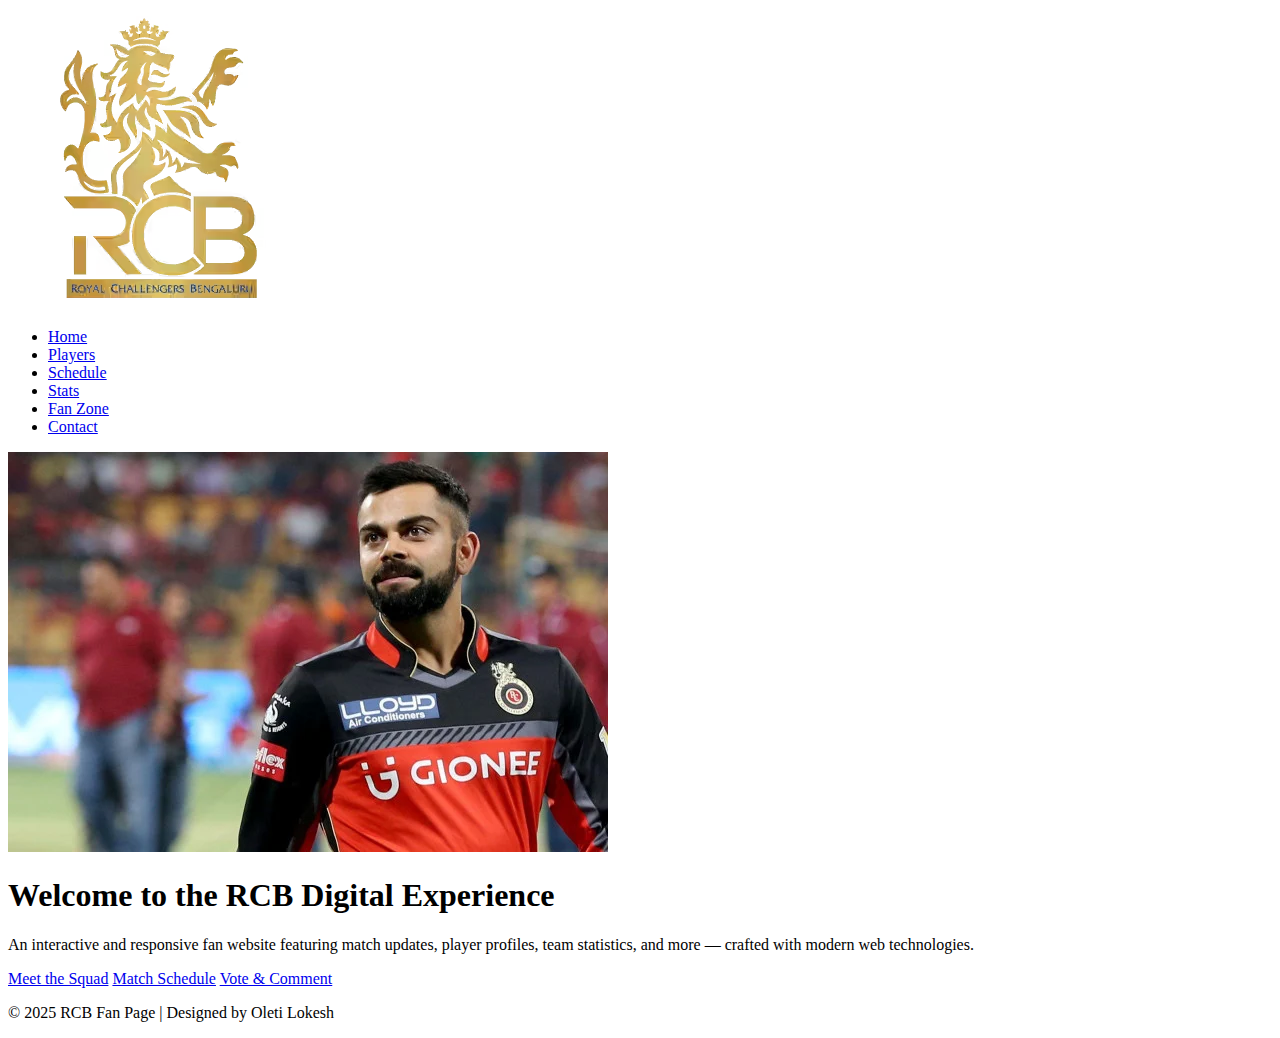
<file: index.html>
<!DOCTYPE html>
<html lang="en">
<head>
  <meta charset="UTF-8">
  <meta name="viewport" content="width=device-width, initial-scale=1.0">
  <title>RCB Fan Page</title>
  <link rel="stylesheet" href="css/style.css">
</head>
<body>
  <header>
    <img src="assests/images/logo.avif" alt="RCB Logo" class="logo">
    <nav>
      <ul>
        <li><a href="index.html">Home</a></li>
        <li><a href="players.html">Players</a></li>
        <li><a href="schedule.html">Schedule</a></li>
        <li><a href="stats.html">Stats</a></li>
        <li><a href="fan-zone.html">Fan Zone</a></li>
        <li><a href="contact.html">Contact</a></li>
      </ul>
    </nav>
  </header>

  <section class="hero">
    <img src="assests/images/banner.webp" alt="RCB Banner">
  <h1>Welcome to the RCB Digital Experience</h1>
<p>An interactive and responsive fan website featuring match updates, player profiles, team statistics, and more — crafted with modern web technologies.</p>

  </section>

  <section class="quick-links">
    <a href="players.html">Meet the Squad</a>
    <a href="schedule.html">Match Schedule</a>
    <a href="fan-zone.html">Vote & Comment</a>
  </section>

  <footer>
    <p>&copy; 2025 RCB Fan Page | Designed by Oleti Lokesh</p>
  </footer>
</body>
</html>
</file>
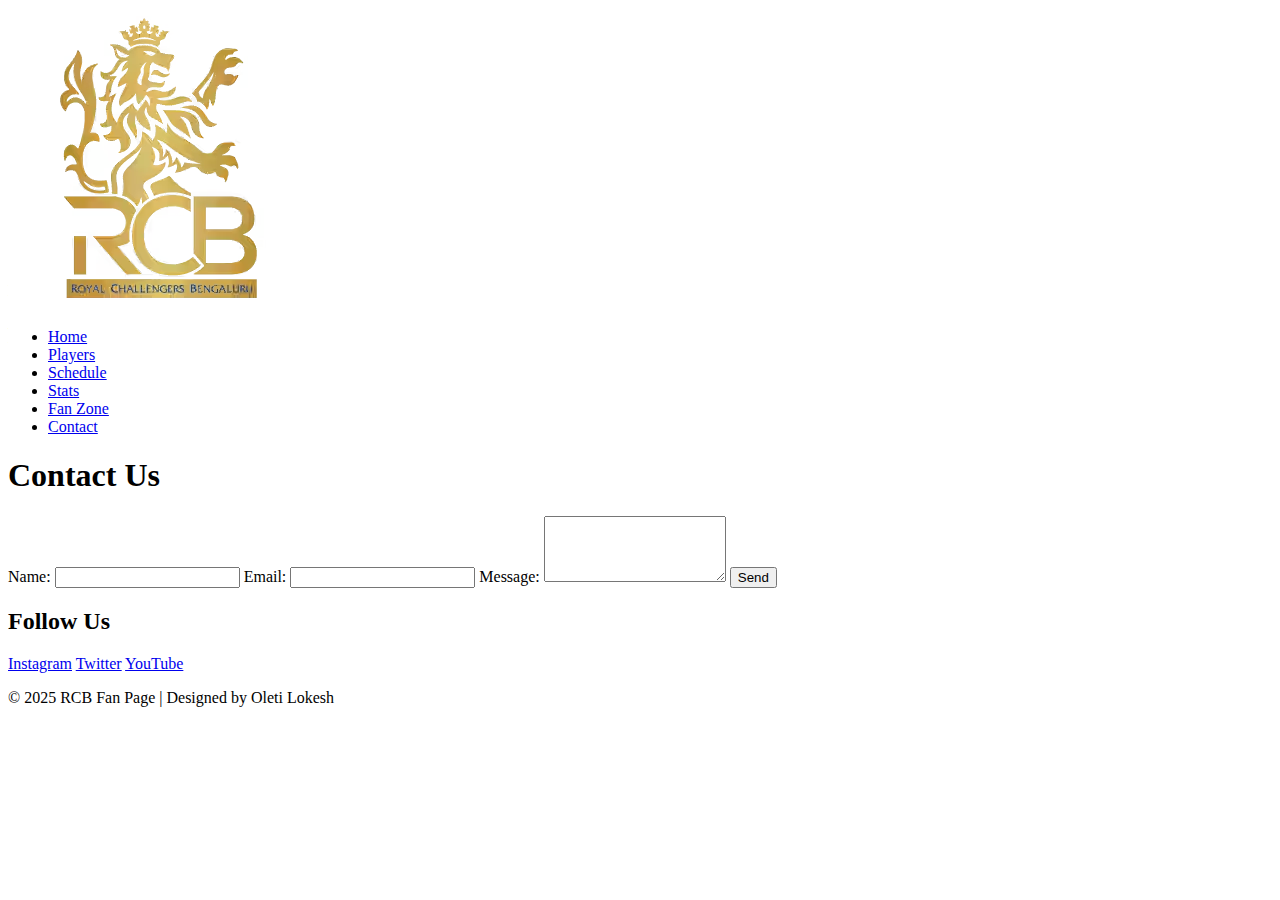
<file: contact.html>
<!DOCTYPE html>
<html lang="en">
<head>
  <meta charset="UTF-8">
  <meta name="viewport" content="width=device-width, initial-scale=1.0">
  <title>Contact Us - RCB Fan Page</title>
  <link rel="stylesheet" href="css/style.css">
</head>
<body>
  <header>
    <img src="assests/images/logo.avif" alt="RCB Logo" class="logo">
    <nav>
      <ul>
        <li><a href="index.html">Home</a></li>
        <li><a href="players.html">Players</a></li>
        <li><a href="schedule.html">Schedule</a></li>
        <li><a href="stats.html">Stats</a></li>
        <li><a href="fan-zone.html">Fan Zone</a></li>
        <li><a href="contact.html">Contact</a></li>
      </ul>
    </nav>
  </header>

  <main>
    <h1 class="section-title">Contact Us</h1>

    <form class="contact-form">
      <label for="name">Name:</label>
      <input type="text" id="name" name="name" required>

      <label for="email">Email:</label>
      <input type="email" id="email" name="email" required>

      <label for="message">Message:</label>
      <textarea id="message" name="message" rows="4" required></textarea>

      <button type="submit">Send</button>
    </form>

    <section class="social-links">
      <h2>Follow Us</h2>
      <a href="https://www.instagram.com/royalchallengers.bengaluru/" class="social-icon">Instagram</a>
      <a href="https://twitter.com/RCBTweets" class="social-icon">Twitter</a>
      <a href="https://www.youtube.com/channel/UCCq1xDJMBRF61kiOgU90_kw" class="social-icon">YouTube</a>
    </section>
  </main>

  <footer>
    <p>&copy; 2025 RCB Fan Page | Designed by Oleti Lokesh</p>
  </footer>
</body>
</html>
</file>
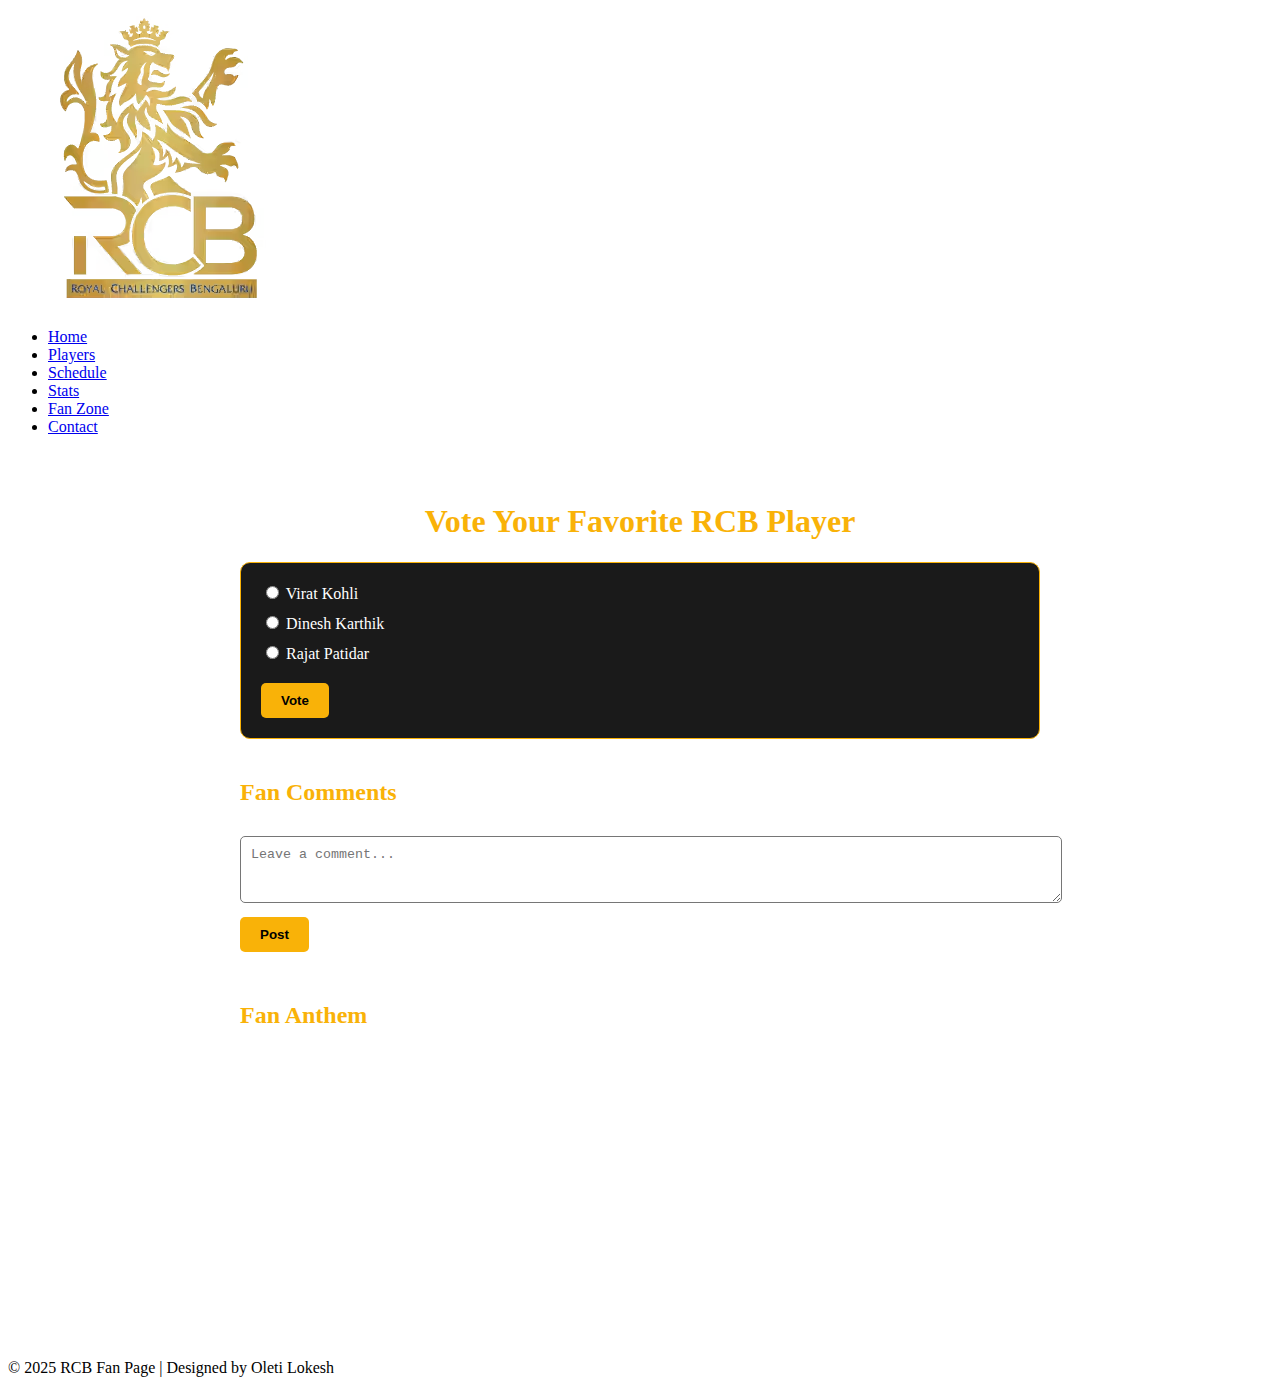
<file: fan-zone.html>
<!DOCTYPE html>
<html lang="en">
<head>
  <meta charset="UTF-8">
  <meta name="viewport" content="width=device-width, initial-scale=1.0">
  <title>RCB Fan Zone</title>
  <link rel="stylesheet" href="css/style.css">
</head>
<body>
  <header>
    <img src="assests/images/logo.avif" alt="RCB Logo" class="logo">
    <nav>
      <ul>
        <li><a href="index.html">Home</a></li>
        <li><a href="players.html">Players</a></li>
        <li><a href="schedule.html">Schedule</a></li>
        <li><a href="stats.html">Stats</a></li>
        <li><a href="fan-zone.html">Fan Zone</a></li>
        <li><a href="contact.html">Contact</a></li>
      </ul>
    </nav>
  </header>

  <main style="padding: 30px; max-width: 800px; margin: auto; color: white;">
    <h1 class="section-title" style="text-align: center; color: #f9b208;">Vote Your Favorite RCB Player</h1>

    <form id="poll-form" style="margin-bottom: 30px; padding: 20px; border: 1px solid #f9b208; border-radius: 10px; background: #1a1a1a;">
      <label style="display: block; margin-bottom: 10px;"><input type="radio" name="player" value="Virat Kohli"> Virat Kohli</label>
      <label style="display: block; margin-bottom: 10px;"><input type="radio" name="player" value="Dinesh Karthik"> Dinesh Karthik</label>
      <label style="display: block; margin-bottom: 20px;"><input type="radio" name="player" value="Rajat Patidar"> Rajat Patidar</label>
      <button type="submit" style="padding: 10px 20px; background: #f9b208; color: black; border: none; border-radius: 5px; font-weight: bold;">Vote</button>
    </form>

    <div id="poll-result" style="margin-bottom: 40px; font-weight: bold;"></div>

    <h2 style="color: #f9b208;">Fan Comments</h2>
    <textarea id="comment-input" rows="3" cols="50" placeholder="Leave a comment..."
      style="width: 100%; padding: 10px; margin: 10px 0; border-radius: 5px;"></textarea>
    <button onclick="addComment()" style="padding: 10px 20px; background: #f9b208; color: black; border: none; border-radius: 5px; font-weight: bold;">Post</button>

    <ul id="comment-list" style="list-style: none; margin-top: 20px; padding-left: 0;"></ul>

    <h2 style="margin-top: 50px; color: #f9b208;">Fan Anthem</h2>
    <iframe width="100%" height="250" src="https://www.youtube.com/embed/bpMrEeWH7gs" frameborder="0" allowfullscreen style="border-radius: 10px; margin-top: 10px;"></iframe>
  </main>

  <footer>
    <p>&copy; 2025 RCB Fan Page | Designed by Oleti Lokesh</p>
  </footer>

  <script>
    document.getElementById('poll-form').addEventListener('submit', function(e) {
      e.preventDefault();
      const selected = document.querySelector('input[name="player"]:checked');
      if (selected) {
        localStorage.setItem('favPlayer', selected.value);
        document.getElementById('poll-result').innerText = `Thanks for voting: ${selected.value}`;
      }
    });

    function addComment() {
      const comment = document.getElementById('comment-input').value;
      if (comment.trim()) {
        const li = document.createElement('li');
        li.textContent = comment;
        li.style.padding = '10px';
        li.style.marginBottom = '10px';
        li.style.background = '#2a2a2a';
        li.style.borderRadius = '5px';
        document.getElementById('comment-list').appendChild(li);
        document.getElementById('comment-input').value = '';
      }
    }
  </script>
</body>
</html>
</file>
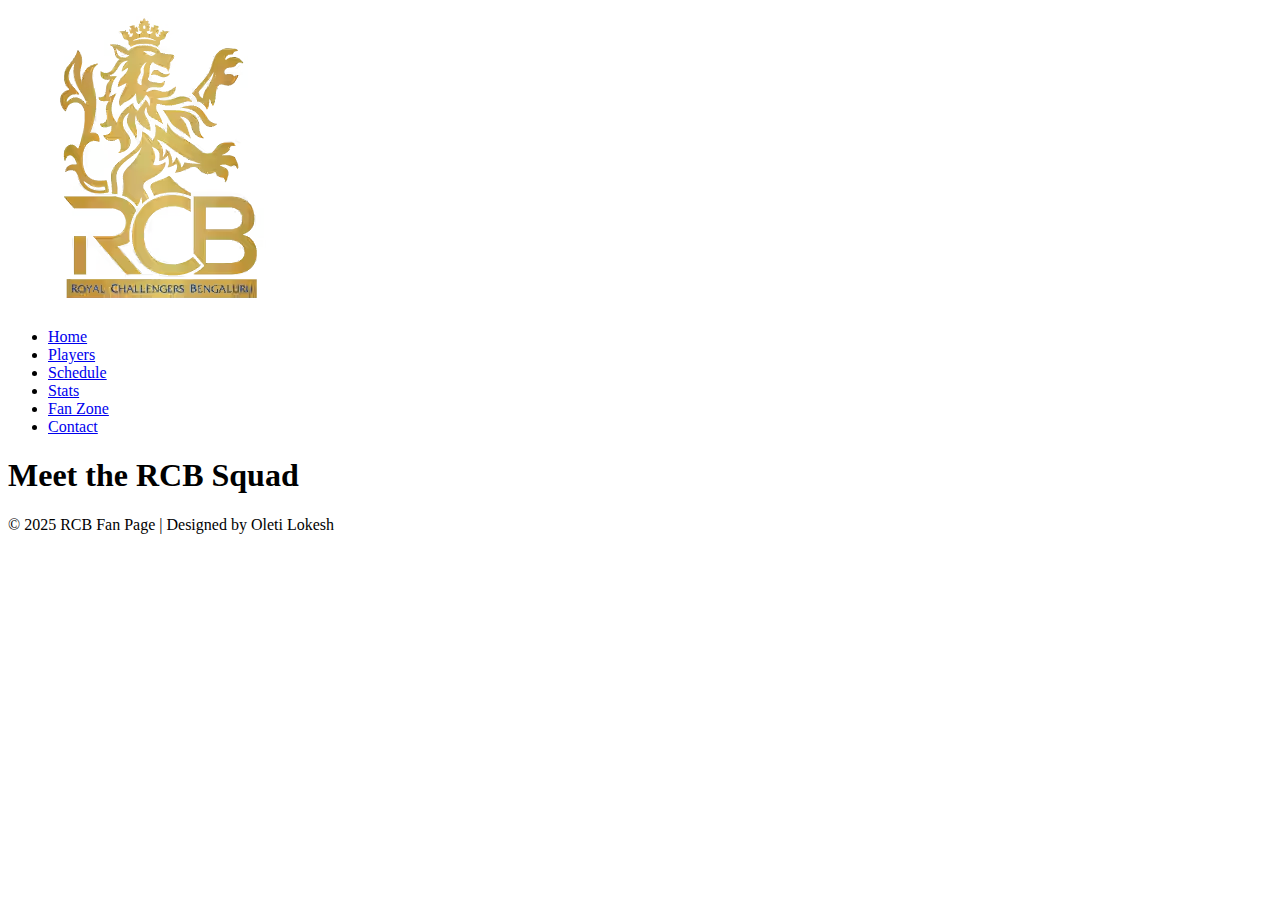
<file: players.html>
<!DOCTYPE html>
<html lang="en">
<head>
  <meta charset="UTF-8">
  <meta name="viewport" content="width=device-width, initial-scale=1.0">
  <title>RCB Players</title>
  <link rel="stylesheet" href="css/style.css">
</head>
<body>
  <header>
    <img src="assests/images/logo.avif" alt="RCB Logo" class="logo">
    <nav>
      <ul>
        <li><a href="index.html">Home</a></li>
        <li><a href="players.html">Players</a></li>
        <li><a href="schedule.html">Schedule</a></li>
        <li><a href="stats.html">Stats</a></li>
        <li><a href="fan-zone.html">Fan Zone</a></li>
        <li><a href="contact.html">Contact</a></li>
      </ul>
    </nav>
  </header>

  <main>
    <h1 class="section-title">Meet the RCB Squad</h1>
    <div id="player-container" class="card-grid"></div>
  </main>

  <footer>
    <p>&copy; 2025 RCB Fan Page | Designed by Oleti Lokesh</p>
  </footer>

  <script src="js/script.js"></script>
</body>
</html>
</file>
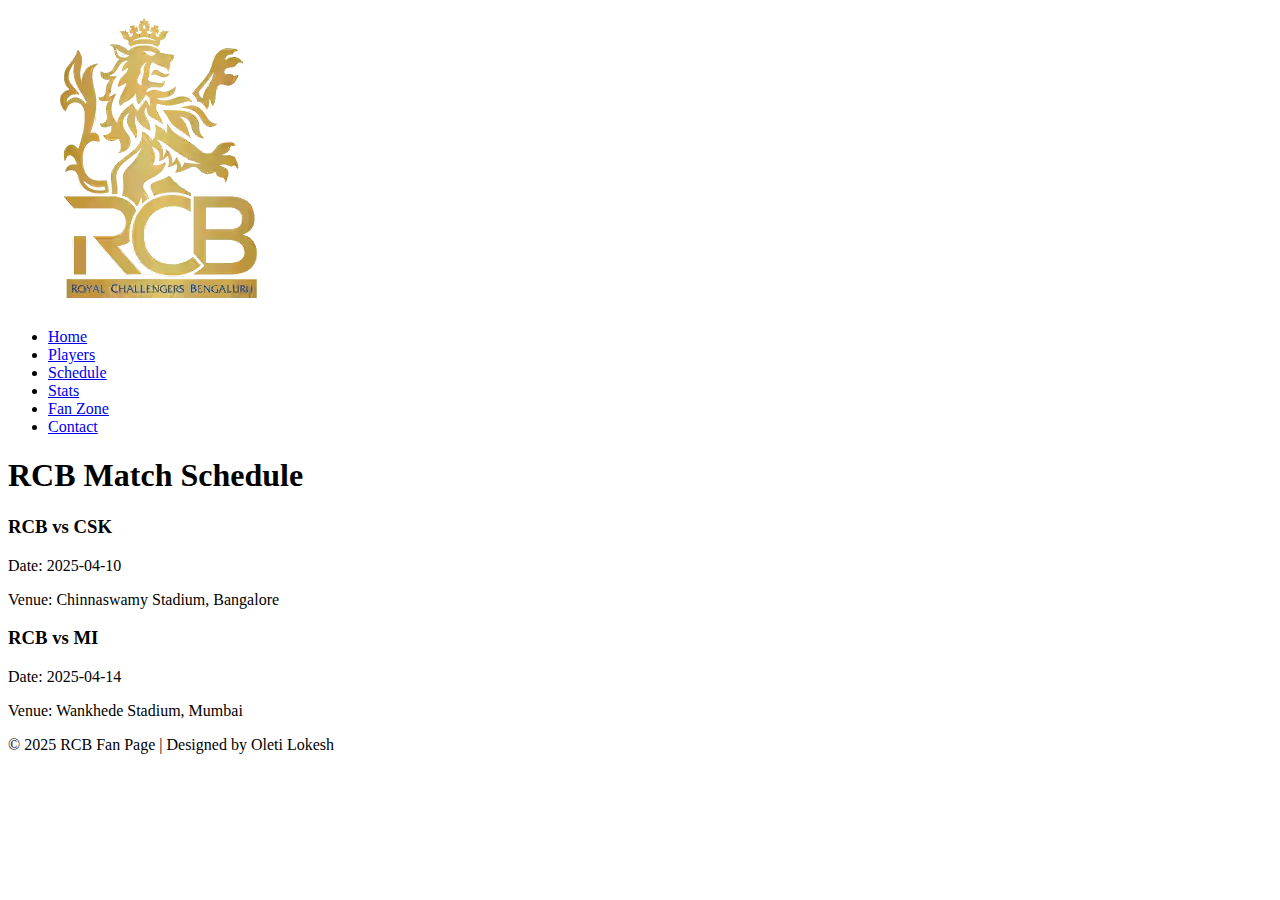
<file: schedule.html>
<!DOCTYPE html>
<html lang="en">
<head>
  <meta charset="UTF-8">
  <meta name="viewport" content="width=device-width, initial-scale=1.0">
  <title>Match Schedule</title>
  <link rel="stylesheet" href="css/style.css">
</head>
<body>
  <header>
    <img src="assests/images/logo.avif" alt="RCB Logo" class="logo">
    <nav>
      <ul>
        <li><a href="index.html">Home</a></li>
        <li><a href="players.html">Players</a></li>
        <li><a href="schedule.html">Schedule</a></li>
        <li><a href="stats.html">Stats</a></li>
        <li><a href="fan-zone.html">Fan Zone</a></li>
        <li><a href="contact.html">Contact</a></li>
      </ul>
    </nav>
  </header>

  <main>
    <h1 class="section-title">RCB Match Schedule</h1>
    <div id="schedule-container" class="card-grid"></div>
  </main>

  <footer>
    <p>&copy; 2025 RCB Fan Page | Designed by Oleti Lokesh</p>
  </footer>

  <script>
    fetch('data/schedule.json')
      .then(res => res.json())
      .then(matches => {
        const container = document.getElementById('schedule-container');
        matches.forEach(match => {
          const card = document.createElement('div');
          card.className = 'match-card';
          card.innerHTML = `
            <h3>${match.match}</h3>
            <p>Date: ${match.date}</p>
            <p>Venue: ${match.venue}</p>
          `;
          container.appendChild(card);
        });
      });
  </script>
</body>
</html>
</file>
<file: css/style.css>

</file>
